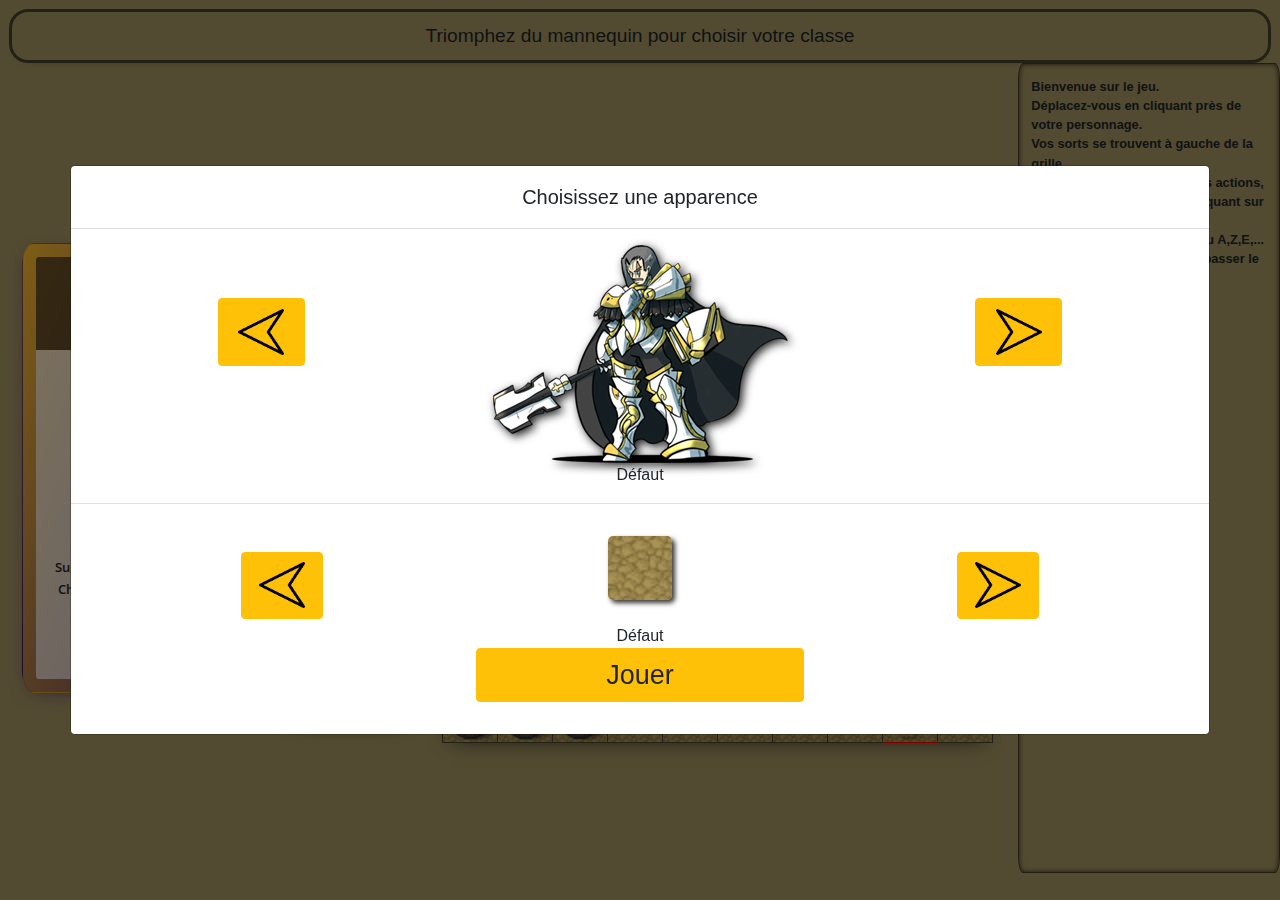
<file: index.html>
<!DOCTYPE html>
<html>
<meta charset="utf-8" />
<script src="https://ajax.googleapis.com/ajax/libs/jquery/3.5.1/jquery.min.js"></script>
<!-- CSS only -->
<link rel="stylesheet" href="https://stackpath.bootstrapcdn.com/bootstrap/4.5.2/css/bootstrap.min.css"
    integrity="sha384-JcKb8q3iqJ61gNV9KGb8thSsNjpSL0n8PARn9HuZOnIxN0hoP+VmmDGMN5t9UJ0Z" crossorigin="anonymous">
<!-- JS, Popper.js, and jQuery -->
<script src="https://code.jquery.com/jquery-3.5.1.slim.min.js"
    integrity="sha384-DfXdz2htPH0lsSSs5nCTpuj/zy4C+OGpamoFVy38MVBnE+IbbVYUew+OrCXaRkfj"
    crossorigin="anonymous"></script>
<script src="https://cdn.jsdelivr.net/npm/popper.js@1.16.1/dist/umd/popper.min.js"
    integrity="sha384-9/reFTGAW83EW2RDu2S0VKaIzap3H66lZH81PoYlFhbGU+6BZp6G7niu735Sk7lN"
    crossorigin="anonymous"></script>
<script src="https://stackpath.bootstrapcdn.com/bootstrap/4.5.2/js/bootstrap.min.js"
    integrity="sha384-B4gt1jrGC7Jh4AgTPSdUtOBvfO8shuf57BaghqFfPlYxofvL8/KUEfYiJOMMV+rV"
    crossorigin="anonymous"></script>



<head>
    <link href="http://fonts.googleapis.com/css?family=Corben" rel="stylesheet" type="text/css">
    <link href='https://fonts.googleapis.com/css?family=Open Sans Condensed:300' rel='stylesheet'>
    <title>Cases</title>
    <meta name="viewport" content="width=device-width, initial-scale=1" /> <!-- adaptation mobile-->
    <link rel="stylesheet" href="style.css" />

</head>

<body id='container'>
    <div id="divHeader">
        <span id="titre">Triomphez du mannequin pour choisir votre classe</span>
    </div>
    <div id="divBody">
        <!-- <div class=""> -->
        <div id="divStats" class="">
            <figure class="card card--normal col">
                <div class="card__image-container">
                    <img id="img_stats" src="" alt="Joueur" class="card__image">
                </div>

                <figcaption class="card__caption">
                    <div class="card__name card_title">Joueur</div>

                    <table class="card__stats">
                        <tbody id="carboiteats">
                            <tr>
                                <th>PV</th>
                                <td>55 / 55</td>
                            </tr>
                            <tr>
                                <th>PA</th>
                                <td>6 / 6</td>
                            </tr>

                            <tr>
                                <th>PM</th>
                                <td>3 / 3</td>
                            </tr>

                            <tr>
                                <th>Dommages Bonus</th>
                                <td>0</td>
                            </tr>
                            <tr>
                                <th>% Dommages Supplémentaires</th>
                                <td>0</td>
                            </tr>


                        </tbody>
                    </table>

                    <div class="card__abilities card_title">
                        <div class="card__ability">
                            <span class="card__label">
                                <!-- Sorts--> </span><!-- Liste des sorts-->
                        </div>
                    </div>
                </figcaption>
            </figure>
        </div>
        <div id="divSorts" class="">
            <table id="tabSorts">
                <tbody>
                    <tr>
                        <td class="sort" data-sort="0"></td>
                        <td class="sort" data-sort="1"></td>
                    </tr>
                    <tr>
                        <td class="sort" data-sort="2"></td>
                        <td class="sort" data-sort="3"></td>
                    </tr>
                    <tr>
                        <td class="sort" data-sort="4"></td>
                        <td class="sort" data-sort="5"></td>
                    </tr>
                    <tr>
                        <td class="sort" data-sort="6"></td>
                        <td class="sort" data-sort="7"></td>
                    </tr>
                    <tr>
                        <td class="sort" data-sort="8"></td>
                        <td class="sort" data-sort="9"></td>
                    </tr>
                    <tr>
                        <td id="tdPass" colspan="2"><button class="pass btn-lg"
                                onclick="passerTourJoueur()">Passer</button>
                        </td>
                    </tr>
                </tbody>

            </table>
        </div>
        <div id="divBoard" class="">
            <table id="board">
                <thead></thead>
                <tbody>
                    <tr>
                        <td class="cell"> </td>
                        <td class="cell"> </td>
                        <td class="cell"> </td>
                        <td class="cell"> </td>
                        <td class="cell"> </td>
                        <td class="cell"> </td>
                        <td class="cell"> </td>
                        <td class="cell"> </td>
                        <td class="cell"> </td>
                        <td class="cell"> </td>
                    </tr>
                    <tr>
                        <td class="cell"> </td>
                        <td class="cell"> </td>
                        <td class="cell"> </td>
                        <td class="cell"> </td>
                        <td class="cell"> </td>
                        <td class="cell"> </td>
                        <td class="cell"> </td>
                        <td class="cell"> </td>
                        <td class="cell"> </td>
                        <td class="cell"> </td>
                    </tr>
                    <tr>
                        <td class="cell"> </td>
                        <td class="cell"> </td>
                        <td class="cell"> </td>
                        <td class="cell"> </td>
                        <td class="cell"> </td>
                        <td class="cell"> </td>
                        <td class="cell"> </td>
                        <td class="cell"> </td>
                        <td class="cell"> </td>
                        <td class="cell"> </td>
                    </tr>
                    <tr>
                        <td class="cell"> </td>
                        <td class="cell"> </td>
                        <td class="cell"> </td>
                        <td class="cell"> </td>
                        <td class="cell"> </td>
                        <td class="cell"> </td>
                        <td class="cell"> </td>
                        <td class="cell"> </td>
                        <td class="cell"> </td>
                        <td class="cell"> </td>
                    </tr>
                    <tr>
                        <td class="cell"> </td>
                        <td class="cell"> </td>
                        <td class="cell"> </td>
                        <td class="cell"> </td>
                        <td class="cell"> </td>
                        <td class="cell"> </td>
                        <td class="cell"> </td>
                        <td class="cell"> </td>
                        <td class="cell"> </td>
                        <td class="cell"> </td>
                    </tr>
                    <tr>
                        <td class="cell"> </td>
                        <td class="cell"> </td>
                        <td class="cell"> </td>
                        <td class="cell"> </td>
                        <td class="cell"> </td>
                        <td class="cell"> </td>
                        <td class="cell"> </td>
                        <td class="cell"> </td>
                        <td class="cell"> </td>
                        <td class="cell"> </td>
                    </tr>
                    <tr>
                        <td class="cell"> </td>
                        <td class="cell"> </td>
                        <td class="cell"> </td>
                        <td class="cell"> </td>
                        <td class="cell"> </td>
                        <td class="cell"> </td>
                        <td class="cell"> </td>
                        <td class="cell"> </td>
                        <td class="cell"> </td>
                        <td class="cell"> </td>
                    </tr>
                    <tr>
                        <td class="cell"> </td>
                        <td class="cell"> </td>
                        <td class="cell"> </td>
                        <td class="cell"> </td>
                        <td class="cell"> </td>
                        <td class="cell"> </td>
                        <td class="cell"> </td>
                        <td class="cell"> </td>
                        <td class="cell"> </td>
                        <td class="cell"> </td>
                    </tr>
                    <tr>
                        <td class="cell"> </td>
                        <td class="cell"> </td>
                        <td class="cell"> </td>
                        <td class="cell"> </td>
                        <td class="cell"> </td>
                        <td class="cell"> </td>
                        <td class="cell"> </td>
                        <td class="cell"> </td>
                        <td class="cell"> </td>
                        <td class="cell"> </td>
                    </tr>
                    <tr>
                        <td class="cell"> </td>
                        <td class="cell"> </td>
                        <td class="cell"> </td>
                        <td class="cell"> </td>
                        <td class="cell"> </td>
                        <td class="cell"> </td>
                        <td class="cell"> </td>
                        <td class="cell"> </td>
                        <td class="cell"> </td>
                        <td class="cell"> </td>
                    </tr>

                </tbody>
            </table>
        </div>
        <div id="statusenrobage" class="">
            <p id="status">Bienvenue sur le jeu. </br>
                Déplacez-vous en cliquant près de votre personnage.</br>
                Vos sorts se trouvent à gauche de la grille.</br>
                Quand vous avez terminé vos actions, passez au tour suivant en cliquant sur le bouton "Passer".</br>
                Raccourcis clavier : 1,2,3... ou A,Z,E,... pour les sorts, Espace pour passer le tour.</br>
                </br>Dernière maj le 08/12:</br>
                <span><a href="credits.html" onclick="window.open(this.href); return false;">Notes de patch et
                        crédits</a>
                    <br /></span>

            </p>
            </p>
        </div>
        <!-- </div> -->
    </div>

    <div class="modal fade" id="modalChooseSkin" tabindex="-1" role="dialog" aria-labelledby="exampleModalCenterTitle"
        aria-hidden="true">
        <div class="modal-dialog modal-dialog-centered modal-xl" role="document">
            <div class="modal-content">
                <div class="modal-header d-flex justify-content-center">
                    <h5 class="modal-title " id="exampleModalLongTitle">Choisissez une apparence</h5>
                </div>
                <div class="modal-body row">
                    <div class="col arrow">
                        <div class='divBtnArrow'> <button id="arrowleft" type="button" class="btn btn-warning choice"
                                onclick="scrollSkin('left')"> <img class='svg' src="img/arrowleft.png"></img>
                            </button></div>
                    </div>
                    <div class="col">
                        <div id="divSkin"> <img class='chooseSkin' src="img/skins/WitchHuntersLeader.png"></img>
                        </div>
                        <div id="divNomSkin">Défaut
                        </div>
                        <div id="divSkinObt">
                        </div>
                        
                    </div>
                    <div class="col arrow">
                        <div class='divBtnArrow'>
                            <button id="arrowleft" type="button" class="btn btn-warning choice"
                                onclick="scrollSkin('right')"> <img class='svg' src="img/arrowright.png"></img>
                            </button></div>
                    </div>
                </div>
                <div class="modal-footer">
                    <div class="modal-body row">
                        <div class="col arrow">
                            <div class='divBtnArrow'> <button id="arrowleftGround" type="button"
                                    class="btn btn-warning choice" onclick="scrollSkin('left','ground')"> <img class='svg'
                                        src="img/arrowleft.png"></img>
                                </button></div>
                        </div>
                        <div class="col">
                            <div id="divSkinGround"> <img class='chooseSkinGround' src="img/grounds/dirt.png"></img>
                            </div><br/>
                            <div id="divNomSkinGround">Défaut
                            </div>
                            <div id="divSkinObtGround">
                            </div>
                            <div id="divBoutonJouer"><button id="boutonJouer" type="button" class="btn btn-warning choice "
                                    data-dismiss="modal" onclick="onClicJouer()">Jouer
                                </button>
                            </div>
                        </div>
                        <div class="col arrow">
                            <div class='divBtnArrow'>
                                <button id="arrowleftGround" type="button" class="btn btn-warning choice"
                                    onclick="scrollSkin('right','ground')"> <img class='svg' src="img/arrowright.png"></img>
                                </button></div>
                        </div>
                    </div>
                </div>
            </div>
        </div>
    </div>
        <div class="modal fade" id="modalChooseBonus" tabindex="-1" role="dialog"
            aria-labelledby="exampleModalCenterTitle" aria-hidden="true">
            <div class="modal-dialog modal-dialog-centered modal-xl" role="document">
                <div class="modal-content">
                    <div class="modal-header d-flex justify-content-center">
                        <h5 class="modal-title" id="exampleModalLongTitle">Bien joué ! Choisissez un bonus :</h5>
                    </div>
                    <div class="modal-body">
                        <div class=" bouton_bon  bouton_bonus"><button id="buttonDo" type="button"
                                class="btn btn-warning choice" data-dismiss="modal" onclick="onClickBonus(this)">
                                <div class='bonusIco'> <img class='svg' src='img/ico/biceps.svg' /></div>
                                <div class='bonusTxt'> +1 dommage</div>
                            </button></div>
                        <div class=" bouton_bon  bouton_bonus"><button id="buttonPourcentDo" type="button"
                                class="btn btn-warning choice" data-dismiss="modal" onclick="onClickBonus(this)">
                                <div class='bonusIco'> <img class='svg' src='img/ico/growth.svg' /></div>
                                <div class='bonusTxt'> +15% dommages</div>
                            </button></div>
                        <div class=" bouton_bon  bouton_bonus"><button id="buttonPVmax" type="button"
                                class="btn btn-warning choice" data-dismiss="modal" onclick="onClickBonus(this)">
                                <div class='bonusIco'> <img class='svg' src='img/ico/health-normal.svg' /></div>
                                <div class='bonusTxt'> +10 PV maximum</div>
                            </button></div>
                        <div class=" bouton_bon  bouton_bonus"><button id="buttonHeal" type="button"
                                class="btn btn-warning choice" data-dismiss="modal" onclick="onClickBonus(this)">
                                <div class='bonusIco'> <img class='svg' src='img/ico/remedy.svg' /></div>
                                <div class='bonusTxt'> Récupérer jusqu'à 50 PV</div>
                            </button></div>
                        <div class="  bouton_bon bouton_bonus"><button id="buttonNouveauSortA" type="button"
                                class="btn btn-warning choice" data-dismiss="modal" onclick="onClickBonus(this)">
                                <div class='bonusIco'> <img class='svg' src='img/ico/stabbed-note.svg' /></div>
                                <div class='bonusTxt'> Nouveau sort d'attaque</div>
                            </button></div>
                        <div class="  bouton_bon bouton_bonus"><button id="buttonNouveauSortU" type="button"
                                class="btn btn-warning choice" data-dismiss="modal" onclick="onClickBonus(this)">
                                <div class='bonusIco'> <img class='svg' src='img/ico/spell-book.svg' /></div>
                                <div class='bonusTxt'> Nouveau sort utilitaire</div>
                            </button></div>
                        <div class=" bouton_bon bouton_bonus"><button id="buttonCrit" type="button"
                                class="btn btn-warning choice" data-dismiss="modal" data-toggle="tooltip"
                                data-placement="top"
                                title="Les coups critiques augmentent les dégâts de base des sorts de 50%"
                                onclick="onClickBonus(this)">
                                <div class='bonusIco'> <img class='svg' src='img/ico/revolt.svg' /></div>
                                <div class='bonusTxt'> +15% de chances de coup critique</div>
                            </button></div>
                        <div class="  bouton_bon bouton_bonus_rare"><button id="buttonPA" type="button"
                                class="btn btn-success choice" data-dismiss="modal" onclick="onClickBonus(this)">
                                <div class='bonusIco'> <img class='svg' src='img/ico/polar-star.svg' /> </div>
                                <div class='bonusTxt'> +1 PA</div>
                            </button></div>
                        <div class="  bouton_bon bouton_bonus_rare"><button id="buttonPM" type="button"
                                class="btn btn-success choice" data-dismiss="modal" onclick="onClickBonus(this)">
                                <div class='bonusIco'> <img class='svg' src='img/ico/boots.svg' /></div>
                                <div class='bonusTxt'> +1 PM</div>
                            </button></div>
                        <div class=" bouton_bon  bouton_bonus_rare"><button id="buttonPO" type="button"
                                class="btn btn-success choice" data-dismiss="modal" onclick="onClickBonus(this)">
                                <div class='bonusIco'><img class='svg' src='img/ico/eye-target.svg' /> </div>
                                <div class='bonusTxt'> +1 de Portée</div>
                            </button></div>
                        <div class="  bouton_bon bouton_bonus_rare"><button id="buttonHealPV" type="button"
                                class="btn btn-success choice" data-dismiss="modal" onclick="onClickBonus(this)">
                                <div class='bonusIco'><img class='svg' src='img/ico/health-increase.svg' /></div>
                                <div class='bonusTxt'> +10 PV maximum et récupérer jusqu'à 50 PV</div>
                            </button></div>
                        <div class="  bouton_bon bouton_bonus_rare"><button id="buttonAttGlu" type="button"
                                class="btn btn-success choice" data-dismiss="modal" data-toggle="tooltip"
                                data-placement="top" title="20% de chances de retirer un PM à la cible à chaque attaque"
                                onclick="onClickBonus(this)">
                                <div class='bonusIco'> <img class='svg' src='img/ico/sticky-boot.svg' /> </div>
                                <div class='bonusTxt'> Attaques gluantes</div>
                            </button></div>
                        <div class="  bouton_bon bouton_bonus_rare"><button id="buttonAttGla" type="button"
                                class="btn btn-success choice" data-dismiss="modal" data-toggle="tooltip"
                                data-placement="top" title="33% de chances de retirer un PA à la cible à chaque attaque"
                                onclick="onClickBonus(this)">
                                <div class='bonusIco'> <img class='svg' src='img/ico/ice-spell-cast.svg' /> </div>
                                <div class='bonusTxt'> Attaques glacees</div>
                            </button></div>
                        <div class="  bouton_bon bouton_bonus_rare"><button id="buttonAttPois" type="button"
                                class="btn btn-success choice" data-dismiss="modal" data-toggle="tooltip"
                                data-placement="top"
                                title="Chaque attaque a 33% de chances d'empoisonner la cible pour deux tours, 1 dommage de base"
                                onclick="onClickBonus(this)">
                                <div class='bonusIco'> <img class='svg' src='img/ico/poison-bottle.svg' /> </div>
                                <div class='bonusTxt'> Attaques empoisonnées</div>
                            </button></div>
                        <div class="  bouton_bon bouton_bonus_rare"><button id="buttonCharo" type="button"
                                class="btn btn-success choice" data-dismiss="modal" data-toggle="tooltip"
                                data-placement="top" title="Quand vous tuez un ennemi, récupérez 2 PV"
                                onclick="onClickBonus(this)">
                                <div class='bonusIco'> <img class='svg' src='img/ico/front-teeth.svg' /></div>
                                <div class='bonusTxt'> Charognard</div>
                            </button></div>

                        <!-- bonus choix de classe -->
                        <div class="  bouton_bon bouton_bonus_classe"><button id="buttonGuerrier" type="button"
                                class="btn btn-danger choice bouton_bonus_classe" data-dismiss="modal"
                                onclick="onClickBonus(this)">
                                <div><strong>Gladiateur</strong></br>Sort Pression</br>Sort Filet</br>+ 10 PV max </div>
                            </button></div>
                        <div class=" bouton_bon  bouton_bonus_classe"><button id="buttonMage" type="button"
                                class="btn btn-info choice bouton_bonus_classe" data-dismiss="modal"
                                onclick="onClickBonus(this)">
                                <div> <strong>Mage</strong></br>Sort Boule de feu</br>+ 30 % Dommages</div>
                            </button></div>
                        <div class=" bouton_bon  bouton_bonus_classe"><button id="buttonChatteux" type="button"
                                class="btn btn-success choice bouton_bonus_classe" data-dismiss="modal"
                                onclick="onClickBonus(this)">
                                <div><strong>Chatteux</strong></br>Sort Lancé de dé</br>+30% de chances de coup critique
                                </div>
                            </button> </div>
                        <div class="  bouton_bon bouton_bonus_classe"><button id="buttonIndecis" type="button"
                                class="btn btn-primary choice bouton_bonus_classe" data-dismiss="modal"
                                onclick="onClickBonus(this)">
                                <div> <strong>Oracle</strong></br>Sort d'attaque aléatoire</br>Sort utilitaire
                                    aléatoire</br>
                                    1 Bonus Rare aléatoire</div>
                            </button></div>
                        <div class=" bouton_bon bouton_bonus_classe"><button id="buttonLache" type="button"
                                class="btn btn-dark choice bouton_bonus_classe" data-dismiss="modal"
                                onclick="onClickBonus(this)">
                                <div> <strong>Lâche</strong></br>Sort Invocation d'Ogre</br>+ 1 PM</div>
                            </button></div>
                    </div>
                    <div class="modal-footer">


                    </div>
                </div>
            </div>
        </div>
        <div id='modalPortrait' class="modal fade bd-example-modal-sm" tabindex="-1" role="dialog"
            aria-labelledby="mySmallModalLabel" aria-hidden="true">
            <div class="modal-dialog modal-sm">
                <div class="modal-content">
                    Le jeu est fait pour être joué en mode paysage, tourne ton téléphone ;)
                </div>
            </div>
        </div>
        <footer></footer>
</body>

<script src='astar.js'></script>
<script src="IAs.js"></script>
<script src="modifCSS.js"></script>
<script src="objects.js"></script>
<script src="fonctions.js"></script>
<script src="animations.js"></script>
<script src="bdd.js"></script>
<script src='templating.js'></script>
<script src="eventlistener.js"></script>
<script src="main.js"></script>


</html>
</file>
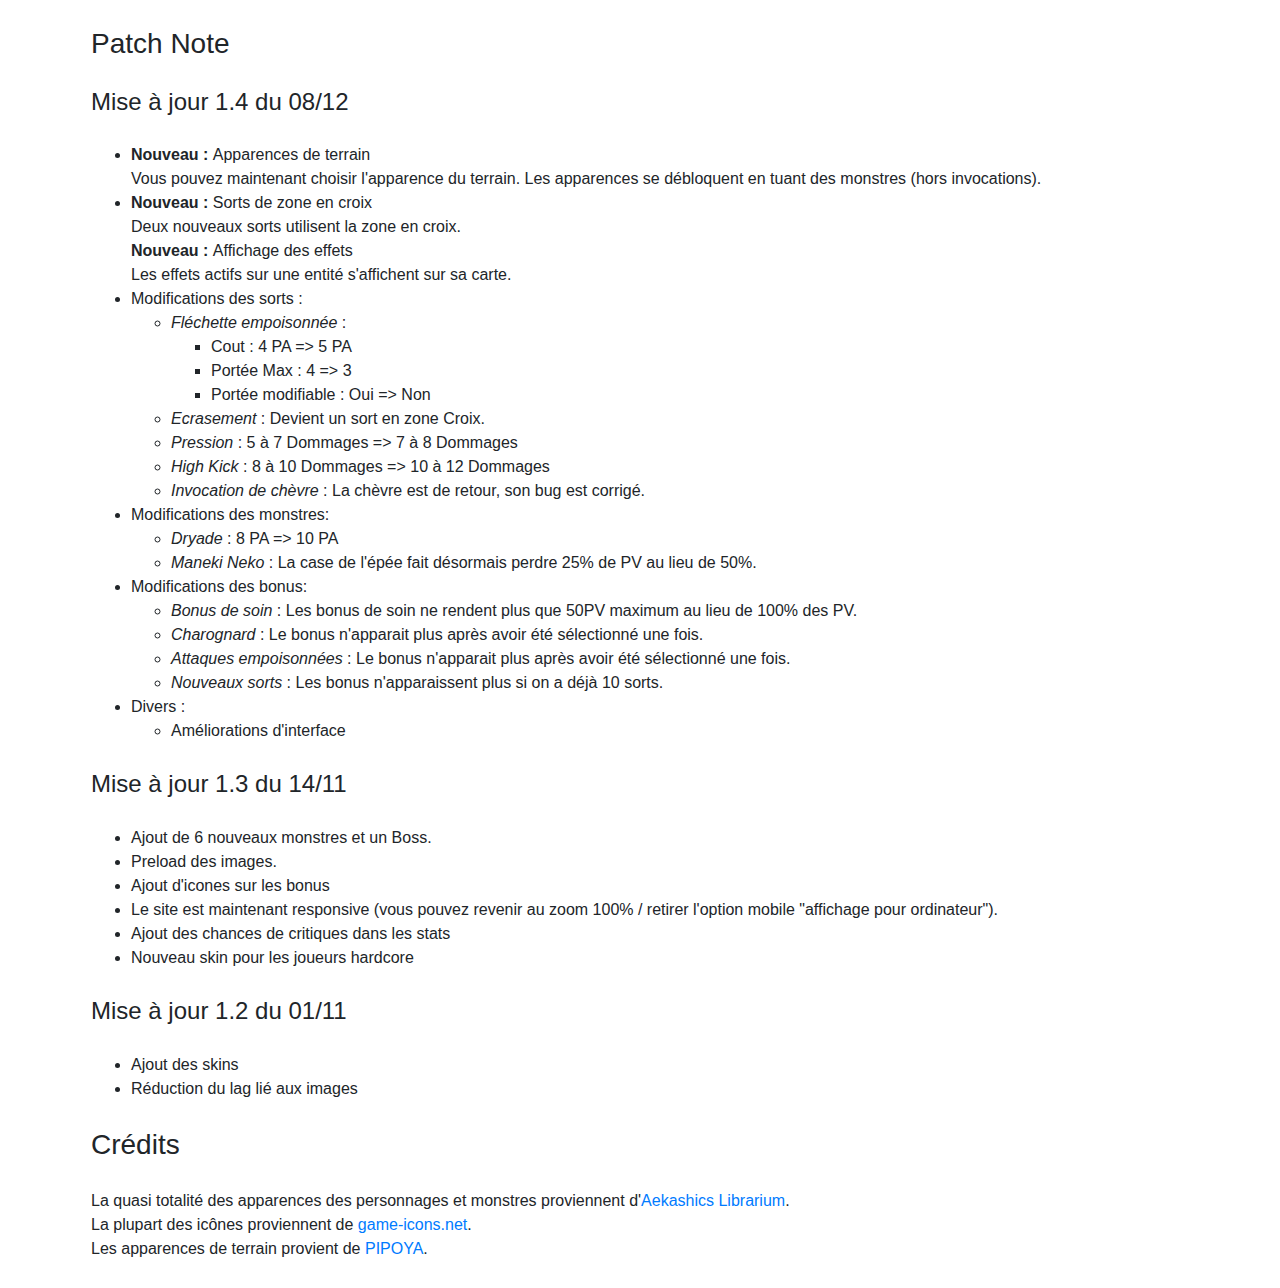
<file: credits.html>
<!DOCTYPE html>
<html lang="en">
<link rel="stylesheet" href="https://stackpath.bootstrapcdn.com/bootstrap/4.5.2/css/bootstrap.min.css"
    integrity="sha384-JcKb8q3iqJ61gNV9KGb8thSsNjpSL0n8PARn9HuZOnIxN0hoP+VmmDGMN5t9UJ0Z" crossorigin="anonymous">
<script src="https://stackpath.bootstrapcdn.com/bootstrap/4.5.2/js/bootstrap.min.js"
    integrity="sha384-B4gt1jrGC7Jh4AgTPSdUtOBvfO8shuf57BaghqFfPlYxofvL8/KUEfYiJOMMV+rV"
    crossorigin="anonymous"></script>

<head>
    <meta charset="UTF-8">
    <meta name="viewport" content="width=device-width, initial-scale=1.0">
    <title>Notes de patch et crédits</title>

</head>
<style>
    body{
        padding: 0 5vw 0 5vw;
    }
    div {
        margin: 3vmin
    }

</style>

<body>
    <div>
        <h3>Patch Note</h3>
    </div>
    <div>
        <h4>Mise à jour 1.4 du 08/12</h4>
    </div>
    <div>
        <ul>
            <li>
                <b>Nouveau : </b>Apparences de terrain <br/>
                Vous pouvez maintenant choisir l'apparence du terrain. Les apparences se débloquent en tuant des monstres (hors invocations).
            </li>
            <li>
                <b>Nouveau : </b>Sorts de zone en croix<br/>
                Deux nouveaux sorts utilisent la zone en croix.
            </li>
            <b>Nouveau : </b>Affichage des effets<br/>
            Les effets actifs sur une entité s'affichent sur sa carte.
        </li>
            <li>Modifications des sorts :
                <ul>
                    <li>
                        <i> Fléchette empoisonnée</i> : <ul><li>Cout : 4 PA => 5 PA</li><li> Portée Max : 4 => 3</li><li> Portée modifiable : Oui => Non</li></ul>
                    </li>
                    <li>
                        <i> Ecrasement</i> : Devient un sort en zone Croix.
                    </li>
                    <li>
                        <i> Pression</i> : 5 à 7 Dommages => 7 à 8 Dommages
                    </li>
                    <li>
                        <i> High Kick</i> : 8 à 10 Dommages => 10 à 12 Dommages
                    </li>
                    <li>
                        <i> Invocation de chèvre</i> : La chèvre est de retour, son bug est corrigé.
                    </li>
                </ul>
            </li>
            <li>Modifications des monstres:
                <ul>
                    <li>
                        <i> Dryade</i> : 8 PA => 10 PA
                    </li>
                    <li>
                        <i> Maneki Neko</i> : La case de l'épée fait désormais perdre 25% de PV au lieu de 50%.
                    </li>
                </ul>
            </li>
            <li>Modifications des bonus:
                <ul>
                    <li>
                        <i>Bonus de soin</i> : Les bonus de soin ne rendent plus que 50PV maximum au lieu de 100% des PV.
                    </li>
                    <li>
                        <i> Charognard</i> : Le bonus n'apparait plus après avoir été sélectionné une fois.
                    </li>
                    <li>
                        <i> Attaques empoisonnées</i> : Le bonus n'apparait plus après avoir été sélectionné une fois.
                    </li>
                    <li>
                        <i>Nouveaux sorts</i> : Les bonus n'apparaissent plus si on a déjà 10 sorts.
                    </li>
                </ul>
            </li>
<li>Divers :
    <ul>
        <li>
            Améliorations d'interface
        </li>
    </ul>
</li>
        </ul>
    </div>
    <div>
        <h4>Mise à jour 1.3 du 14/11</h4>
    </div>
    <div>
        <ul>
            <li>Ajout de 6 nouveaux monstres et un Boss. </li>
            <li>Preload des images. </li>
            <li>Ajout d'icones sur les bonus</li>
            <li>Le site est maintenant responsive (vous pouvez revenir au zoom 100% /
                retirer l'option mobile "affichage pour ordinateur").</li>
            <li>Ajout des chances de critiques dans les stats</li>
            <li>Nouveau skin pour les joueurs hardcore</li>

        </ul>
    </div>

    <div>
        <h4>Mise à jour 1.2 du 01/11</h4>
    </div>
    <div>
        <ul>
            <li>
                Ajout des skins
            </li>
            <li>
                Réduction du lag lié aux images
            </li>
        </ul>
    </div>
    <div>
        <h3>Crédits</h3>
    </div>

    <div><span>
            La quasi totalité des apparences des personnages et monstres proviennent d'<a
                href='http://www.akashics.moe/'>Aekashics Librarium</a>.
        </span><br />
        <span>
            La plupart des icônes proviennent de <a href='https://game-icons.net/'>game-icons.net</a>.
        </span><br />
        <span>
            Les apparences de terrain provient de <a href='https://pipoya.itch.io/'>PIPOYA</a>.
        </span><br />
</body>

</html>
</file>
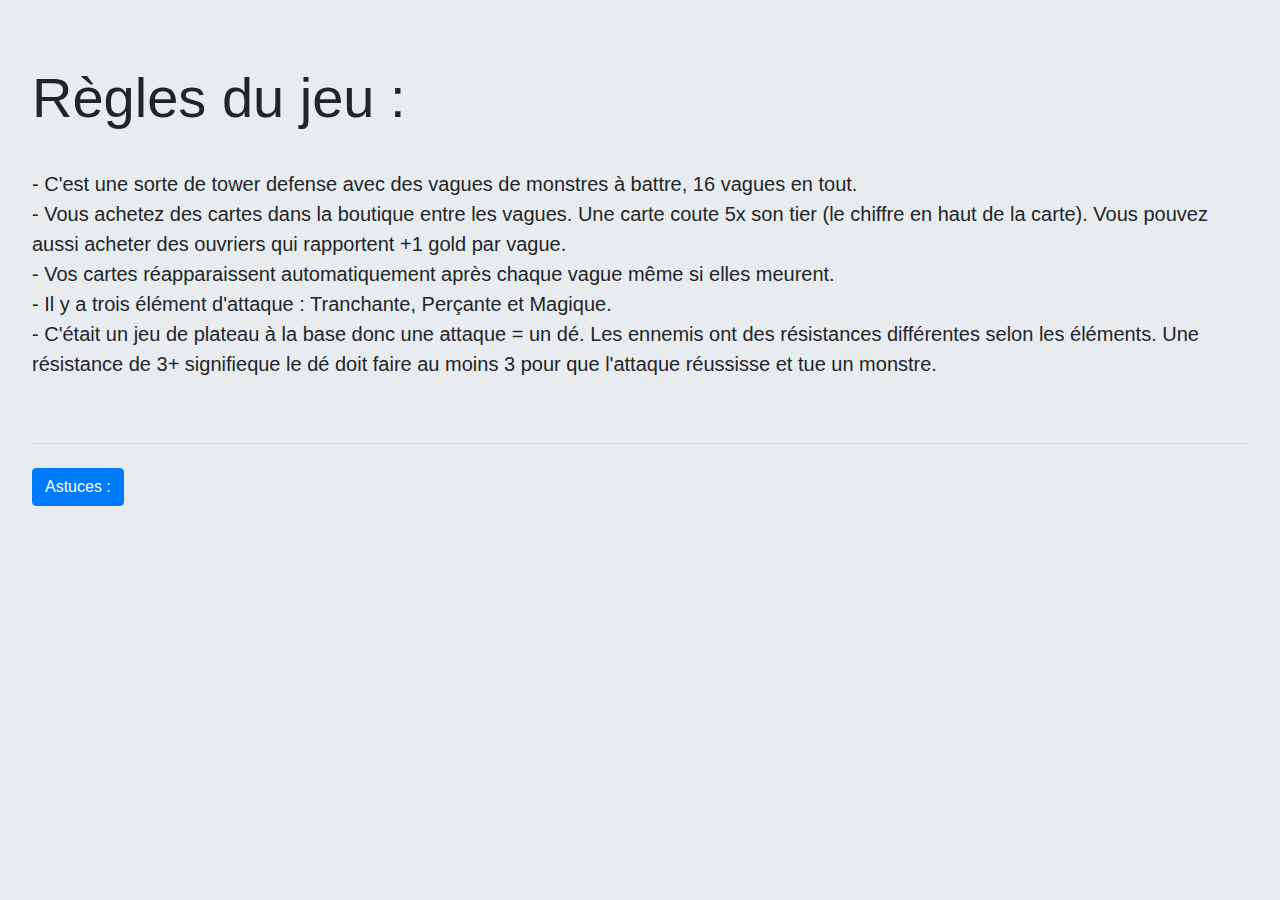
<file: regles.html>
<!DOCTYPE html>
<html>
    <meta charset="utf-8" />
    <script src="https://ajax.googleapis.com/ajax/libs/jquery/3.5.1/jquery.min.js"></script>
    <!-- CSS only -->
    <link rel="stylesheet" href="https://stackpath.bootstrapcdn.com/bootstrap/4.5.2/css/bootstrap.min.css"
        integrity="sha384-JcKb8q3iqJ61gNV9KGb8thSsNjpSL0n8PARn9HuZOnIxN0hoP+VmmDGMN5t9UJ0Z" crossorigin="anonymous">
    <!-- JS, Popper.js, and jQuery -->
    <script src="https://code.jquery.com/jquery-3.5.1.slim.min.js"
        integrity="sha384-DfXdz2htPH0lsSSs5nCTpuj/zy4C+OGpamoFVy38MVBnE+IbbVYUew+OrCXaRkfj"
        crossorigin="anonymous"></script>
    <script src="https://cdn.jsdelivr.net/npm/popper.js@1.16.1/dist/umd/popper.min.js"
        integrity="sha384-9/reFTGAW83EW2RDu2S0VKaIzap3H66lZH81PoYlFhbGU+6BZp6G7niu735Sk7lN"
        crossorigin="anonymous"></script>
    <script src="https://stackpath.bootstrapcdn.com/bootstrap/4.5.2/js/bootstrap.min.js"
        integrity="sha384-B4gt1jrGC7Jh4AgTPSdUtOBvfO8shuf57BaghqFfPlYxofvL8/KUEfYiJOMMV+rV"
        crossorigin="anonymous"></script>
<head>

</head>

<body class = "jumbotron">
    <h1 class="display-4">Règles du jeu :</h1>
<p class="lead">
  <br/>  - C'est une sorte de tower defense avec des vagues de monstres à battre, 16 vagues en tout.
  <br/>    - Vous achetez des cartes dans la boutique entre les vagues. Une carte coute 5x son tier (le chiffre en haut de la carte). Vous pouvez aussi acheter des ouvriers qui rapportent +1 gold par vague.
  <br/>    - Vos cartes réapparaissent automatiquement après chaque vague même si elles meurent.
  <br/>    - Il y a trois élément d'attaque : Tranchante, Perçante et Magique. 
  <br/>    - C'était un jeu de plateau à la base donc une attaque = un dé. Les ennemis ont des résistances différentes selon les éléments. Une résistance de 3+ signifieque le dé doit faire au moins 3 pour que l'attaque réussisse et tue un monstre.
</p>
  
    <br/>
    <hr class="my-4">
    <button class="btn btn-primary" type="button" data-toggle="collapse" data-target="#collapseExample" aria-expanded="false" aria-controls="collapseExample">
        Astuces : 
      </button>
    </p>
    <div class="collapse" id="collapseExample">
      <div class="card card-body">
        <br>
    <br/>    - Seule la première ligne (celle du haut) lance ses attaques et peut recevoir des dégats.
    <br/>    - Quand vous aurez beaucoup de cartes, pensez à les replacer entre chaque vague pour vous adapter aux monstres, d'autant plus que certaines vagues ont des passifs qui peuvent être puissants.
    <br/>    - Pensez à acheter des ouvriers régulièrement, ils rapportent beaucoup de gold sur une partie.
    <br/>    - Les cartes avec "Attaque à distance" peuvent attaquer depuis la deuxième ligne.
    <br/>    - Quand une de vos cartes a perdu des PV, les monstres vont la focus jusqu'à sa mort.

    <br/>    - Vous serez plus à l'aise sur PC mais le jeu est jouable sur mobile. 
      </div>
    </div>


</body>

</html>
</file>
<file: style.css>
html {
  zoom: 100%;
}

div {
  /* border: 1px solid rgb(233, 15, 215); */
  /* SERT POUR MIEUX VOIR LA STRUCTURE */
}

a {
  color: black;
}

#board {
  width: 43vw;
  height: 43vw;
  table-layout: fixed;
  box-shadow: 0px 5px 20px -10px #111111;
  background-image: url('img/grounds/dirt.png');
}

#board.dirt {
  background-image: url('img/grounds/dirt.png');
}

#board.sand {
  background-image: url('img/grounds/sand.png');
}

#board.grass {
  background-image: url('img/grounds/grass.png');
}

#board.jungle {
  background-image: url('img/grounds/jungle.png');
}

#board.water {
  background-image: url('img/grounds/water.png');
}

td.cell {
  overflow: visible;
  border: 1px solid rgb(71, 65, 43);
  height: 10%;
  width: 10%;
}

.cellAlly {
  border-bottom: 1px solid rgb(17, 0, 255) !important;
}

.cellEnemy {
  border-bottom: 1px solid rgb(255, 0, 0) !important;
}

#tabSorts {
  width: 10vw;
  height: auto;
  /* max-height: 60vw; */
  border: 0.5vmin solid rgb(71, 65, 43);
  border-radius: 10%;
  box-shadow: 0px 5px 20px -10px #111111;
}

td.sort {
  border: 1px solid rgb(71, 65, 43);
  border-radius: 10%;
  height: 10vh;
  width: 50%;
}

td.stat {
  border: 1px solid rgb(71, 65, 43);
}

button.pass {
  width: 100%;
  height: auto;
  border-radius: 10%;
  background-color: rgb(240, 110, 4);
  font-size: 2vw;
  align-items: center;
}

.artSpell {
  border-radius: 10%;
  max-width: 100%;
  max-height: auto;
}

img.svg {
  width: 3em;
  height: 3em;
}

.divBtnArrow {
  width: 25%;
  height: 50%;
}

.arrow {
  width: 1%!important;
  height: 15vh;
  display: flex;
  justify-content: center;
}

.bonusIco {
  height: 3.3em;
  width: 3.3em;
  padding: 1%;
}

.bonusTxt {
  padding: 1%;
  width: 60%;
}

.bouton_bon {
  width: 16vw;
}

.bouton_bonus_classe {
  width: 12vw;
}

.artEntite {
  z-index: 10;
  position: absolute;
  top: -9999px;
  bottom: -9999px;
  left: -9999px;
  right: -9999px;
  display: block;
  margin: auto;
  max-height: 100%;
  -webkit-filter: drop-shadow(1vmin 0vmin 0.3vmin rgba(34, 34, 34, 0.397));
  filter: drop-shadow(1vmin 0vmin 0.1vmin rgba(34, 34, 34, 0.397));
}

.spellHov:hover {
  box-shadow: 0px 0px 10px rgb(62, 235, 32)
}

.disabled {
  filter: grayscale(1);
  -webkit-filter: grayscale(1);
  filter: brightness(30%);
}

.disabled:hover {
  box-shadow: none;
}

body {
  background: rgb(165, 149, 98);
  user-select: none;
  overflow: hidden;
  box-sizing: border-box;
}

#divHeader {
  width: 100%;
  height: 6vh;
  border: 0.2em solid rgb(71, 65, 43);
  border-radius: 1em;
  box-shadow: 0px 5px 10px -10px #382c12;
  display: flex;
  justify-content: center;
  align-items: center;
  font-size: 1.5vw;
}

#divBody {
  width: 100vw;
  display: flex;
  justify-content: space-around;
  align-items: center;
}

#divBoard {
  width: 60vw;
  display: flex;
  justify-content: center;
  align-items: center;
}

#divSorts {
  width: 16vw;
  display: flex;
  justify-content: center;
  align-items: center;
}

#divStats {
  width: 27vw;
  display: flex;
  justify-content: center;
  align-items: center;
}

#statusenrobage {
  border: 1px solid rgb(68, 60, 40);
  border-radius: 2%;
  overflow: auto;
  height: 90vh;
  max-height: 100vmin;
  width: 27vw;
  margin: 0 1vh 0 1vh;
  box-shadow: 0px 5px 20px -10px #111111;
  box-shadow: inset 0 0 5px #382c12;
}

.divCell {
  height: 100%;
  width: 100%;
  position: relative;
  overflow: visible;
}

.pointer:hover {
  cursor: pointer;
}

.previsuPM:hover {
  background-color: darkgreen;
  cursor: pointer;
}

.previsuPMPlusieurs {
  background-color: darkgreen !important;
  cursor: pointer;
}

.previsuPMMob {
  background-color: rgba(41, 182, 41);
}

.previsuSort {
  background-color: royalblue;
}

.previsuSort:hover {
  background-color: red;
  cursor: pointer;
}

.previsuSortCroix:hover {
  position: relative;
  z-index: 1;
  box-shadow: 4.3vw 0 red, -4.3vw 0 red, 0 4.3vw red, 0 -4.3vw red;
}

div.modal-body {
  display: flex;
  justify-content: space-around;
  align-items: center;
}

button.choice {
  height: 100%;
  width: 100%;
  justify-content: space-around;
  align-items: center;
  display: flex;
  font-size: 1.7vmin;
}

@import url("https://fonts.googleapis.com/css?family=Open+Sans|Open+Sans+Condensed:300,700");
body {
  font-family: "Open Sans", Helvetica, sans-serif;
  text-align: center;
  margin: 1vmin;
}

img.chooseSkin {
  max-height: 30vh;
  margin: auto;
  -webkit-filter: drop-shadow(3px 3px 5px #222);
  filter: drop-shadow(3px 3px 5px #222);
}

img.chooseSkinGround {
  min-height: 64px;
  margin: auto;
  border-radius: 5px;
  box-shadow: 3px 3px 5px rgb(54, 54, 54)
}

.card_title {
  margin: 0;
  font-weight: 400;
}

.card {
  display: inline-block;
  width: 15vw;
  padding: 1em;
  border-radius: 5%;
  margin: 1em;
  background: #ddd;
  text-align: left;
  box-shadow: 0px 5px 20px -10px #111111;
  position: relative;
  -webkit-transition: 0.4s;
  transition: 0.4s;
  font-size: 1vw;
}

.card__caption {
  background-color: rgba(255, 255, 255, 0.65);
  padding: 1em;
  position: relative;
  border-radius: 0 0 3px 3px;
}

.card__image-container {
  background-color: rgba(49, 42, 32, 0.7);
  text-align: center;
  padding: 1em 1em 0;
  border-radius: 3px 3px 0 0;
}

.card__type {
  position: absolute;
  top: 0;
  right: 1em;
  -webkit-transform: translateY(-50%);
  transform: translateY(-50%);
  color: #ffffff;
  text-transform: uppercase;
  font-family: "Open Sans Condensed", "Open Sans", helvetica, sans-serif;
  letter-spacing: 0.1em;
  padding: 0.25em;
  line-height: 1;
  border-radius: 2px;
  background: #bbbbbb;
}

.card__label {
  font-size: 1vw;
  text-transform: uppercase;
  font-weight: 400;
  display: block;
  margin-bottom: 1em;
}

.card__name {
  font-family: "Open Sans Condensed", "Open Sans", helvetica, sans-serif;
  text-align: center;
  font-size: 1.5vw;
  font-weight: 700;
  letter-spacing: 0.02em;
}

.card__stats {
  margin: 1em 0;
  width: 100%;
}

.card__stats th {
  font-family: "Open Sans Condensed", "Open Sans", helvetica, sans-serif;
  text-align: right;
  font-weight: 600;
}

.card__stats th, .card__stats td {
  width: 50%;
  padding: 0.25em 0.5em 0;
}

.card__abilities {
  display: -webkit-box;
  display: flex;
  -webkit-box-pack: justify;
  justify-content: space-between;
}

.card__ability {
  margin-top: 1em;
  -webkit-box-flex: 1;
  flex: 1 0;
}

.card--normal {
  background: linear-gradient(110deg, #FDBB2D 0%, #3A1C71 100%);
  box-shadow: 0px 5px 20px -10px #3A1C71;
}

.card--normal .card__type {
  background-color: #C08A53;
}

.smallerText {
  font-size: 0.75vw;
}

.card:hover {
  z-index: 5;
  box-shadow: 0px 13px 30px -15px #000000;
  -webkit-transform: translateY(-10px);
  transform: translateY(-10px);
}

.glyph {
  background-color: rgb(178, 34, 34, 0.5);
  border: 2px solid firebrick;
  -webkit-box-shadow: inset 0px 0px 0px 2px firebrick;
  -moz-box-shadow: inset 0px 0px 0px 2px firebrick;
  box-shadow: inset 0px 0px 0px 2px firebrick;
}

#status {
  font-size: 1vw;
  font-weight: 600;
  text-align: left;
  margin: 1vw;
}

#boutonJouer {
  font-size: 3vmin;
}

/* footer{
  min-height: 20px;
  width: 100%;
} */
</file>
